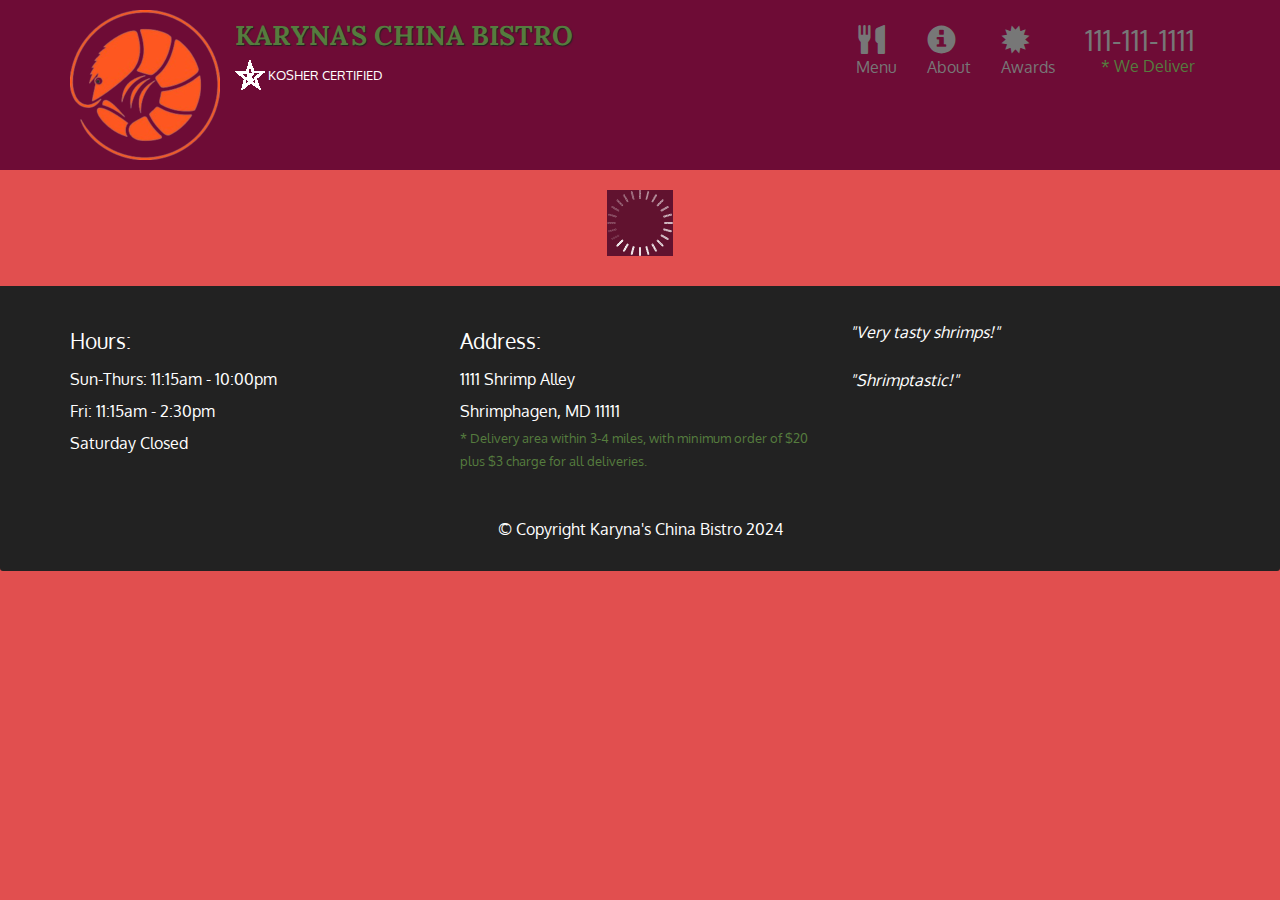
<file: index.html>
<!doctype html>
<html lang="en">
  <head>
    <meta charset="utf-8">
    <meta http-equiv="X-UA-Compatible" content="IE=edge">
    <meta name="viewport" content="width=device-width, initial-scale=1">
    <title>Karyna's China Bistro</title>
    <link rel="stylesheet" href="css/bootstrap.min.css">
    <link rel="stylesheet" href="css/styles.css">
    <link href='https://fonts.googleapis.com/css?family=Oxygen:400,300,700' rel='stylesheet' type='text/css'>
    <link href='https://fonts.googleapis.com/css?family=Lora' rel='stylesheet' type='text/css'>
  </head>
<body>
  <header>
    <nav id="header-nav" class="navbar navbar-default">
      <div class="container">
        <div class="navbar-header">
          <a href="index.html" class="pull-left visible-md visible-lg">
            <div id="logo-img" alt="Logo image"></div>
          </a>

          <div class="navbar-brand">
            <a href="index.html"><h1>Karyna's China Bistro</h1></a>
            <p>
              <img src="images/star-k-logo.png" alt="Kosher certification">
              <span>Kosher Certified</span>
            </p>
          </div>

          <button id="navbarToggle" type="button" class="navbar-toggle collapsed" data-toggle="collapse" data-target="#collapsable-nav" aria-expanded="false">
            <span class="sr-only">Toggle navigation</span>
            <span class="icon-bar"></span>
            <span class="icon-bar"></span>
            <span class="icon-bar"></span>
          </button>
        </div>
        
        <div id="collapsable-nav" class="collapse navbar-collapse">
           <ul id="nav-list" class="nav navbar-nav navbar-right">
            <li id="navHomeButton" class="visible-xs active">
              <a href="index.html">
                <span class="glyphicon glyphicon-home"></span> Home</a>
            </li>
            <li id="navMenuButton">
              <a href="#" onclick="$dc.loadMenuCategories();">
                <span class="glyphicon glyphicon-cutlery"></span><br class="hidden-xs"> Menu</a>
            </li>
            <li>
              <a href="#">
                <span class="glyphicon glyphicon-info-sign"></span><br class="hidden-xs"> About</a>
            </li>
            <li>
              <a href="#">
                <span class="glyphicon glyphicon-certificate"></span><br class="hidden-xs"> Awards</a>
            </li>
            <li id="phone" class="hidden-xs">
              <a href="tel:111-111-1111">
                <span>111-111-1111</span></a><div>* We Deliver</div>
            </li>
          </ul>
        </div>
      </div>
    </nav>
  </header>

  <div id="call-btn" class="visible-xs">
    <a class="btn" href="tel:111-111-1111">
    <span class="glyphicon glyphicon-earphone"></span>
    111-111-1111
    </a>
  </div>
  <div id="xs-deliver" class="text-center visible-xs">* We Deliver</div>

  <div id="main-content" class="container"></div>

  <footer class="panel-footer">
    <div class="container">
      <div class="row">
        <section id="hours" class="col-sm-4">
          <span>Hours:</span><br>
          Sun-Thurs: 11:15am - 10:00pm<br>
          Fri: 11:15am - 2:30pm<br>
          Saturday Closed
          <hr class="visible-xs">
        </section>
        <section id="address" class="col-sm-4">
          <span>Address:</span><br>
          1111 Shrimp Alley<br>
          Shrimphagen, MD 11111
          <p>* Delivery area within 3-4 miles, with minimum order of $20 plus $3 charge for all deliveries.</p>
          <hr class="visible-xs">
        </section>
        <section id="testimonials" class="col-sm-4">
          <p>"Very tasty shrimps!"</p>
          <p>"Shrimptastic!"</p>
        </section>
      </div>
      <div class="text-center">&copy; Copyright Karyna's China Bistro 2024</div>
    </div>
  </footer>

  <script src="js/jquery-2.1.4.min.js"></script>
  <script src="js/bootstrap.min.js"></script>
  <script src="js/ajax-utils.js"></script>
  <script src="js/script.js"></script>
</body>
</html>
</file>
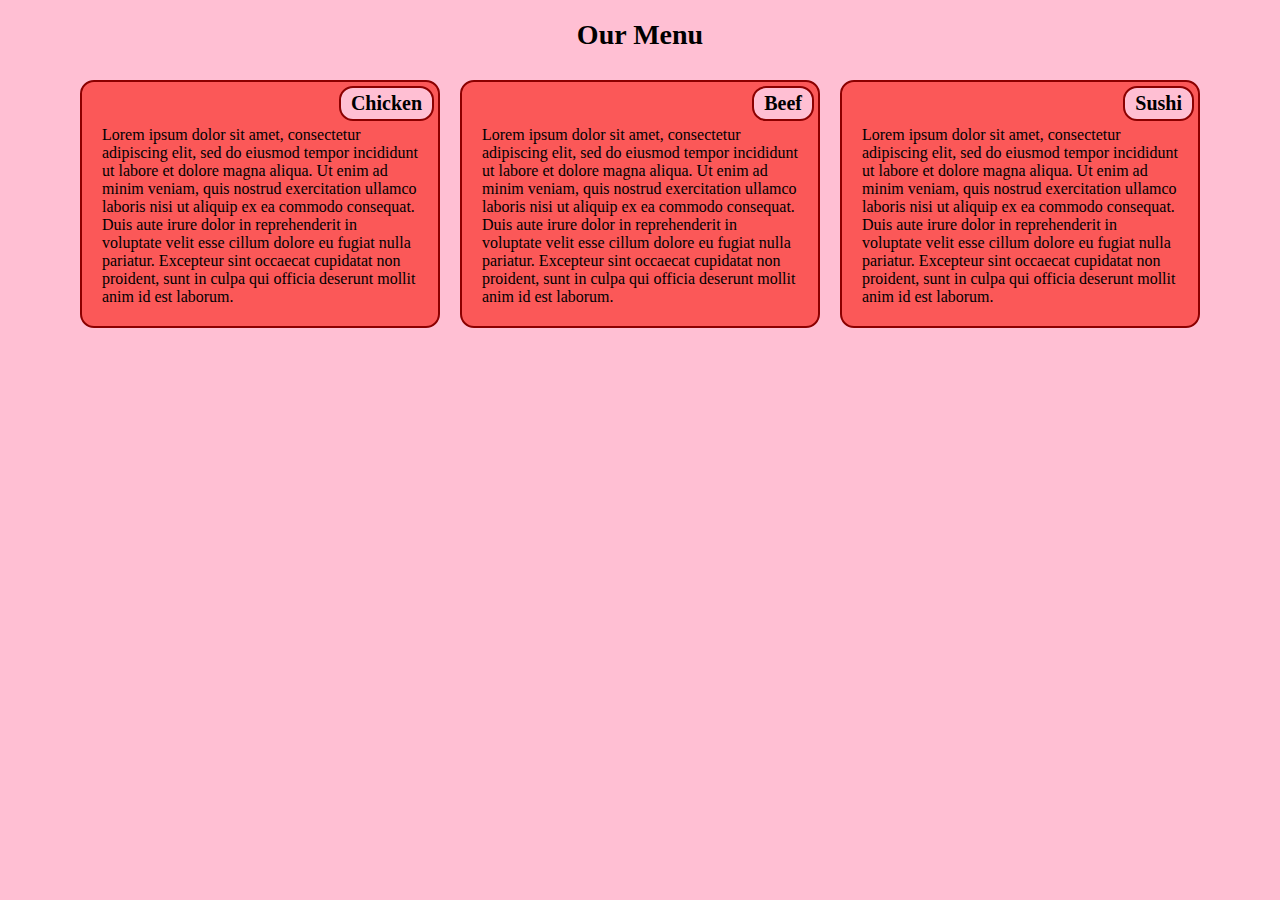
<file: module2-solution.html>
<!doctype html>
<html lang="en">
<head>
    <meta charset="UTF-8">
    <meta name="viewport" content="width=device-width, initial-scale=1.0">
    <title>Assignment Solution for Module 2</title>
    <link rel="stylesheet" href="./css/module2-solution.css">
</head>
<body>
    <h1>Our Menu</h1>
    <div class="menu-options">
        <section>
            <div class="menu-option-title">
                Chicken
            </div>
            Lorem ipsum dolor sit amet, consectetur adipiscing elit, sed do eiusmod tempor incididunt ut labore et dolore magna aliqua. Ut enim ad minim veniam, quis nostrud exercitation ullamco laboris nisi ut aliquip ex ea commodo consequat. Duis aute irure dolor in reprehenderit in voluptate velit esse cillum dolore eu fugiat nulla pariatur. Excepteur sint occaecat cupidatat non proident, sunt in culpa qui officia deserunt mollit anim id est laborum.
        </section>
        <section>
            <div class="menu-option-title">
                Beef
            </div>
            Lorem ipsum dolor sit amet, consectetur adipiscing elit, sed do eiusmod tempor incididunt ut labore et dolore magna aliqua. Ut enim ad minim veniam, quis nostrud exercitation ullamco laboris nisi ut aliquip ex ea commodo consequat. Duis aute irure dolor in reprehenderit in voluptate velit esse cillum dolore eu fugiat nulla pariatur. Excepteur sint occaecat cupidatat non proident, sunt in culpa qui officia deserunt mollit anim id est laborum.
        </section>
        <section>
            <div class="menu-option-title">
                Sushi
            </div>
            Lorem ipsum dolor sit amet, consectetur adipiscing elit, sed do eiusmod tempor incididunt ut labore et dolore magna aliqua. Ut enim ad minim veniam, quis nostrud exercitation ullamco laboris nisi ut aliquip ex ea commodo consequat. Duis aute irure dolor in reprehenderit in voluptate velit esse cillum dolore eu fugiat nulla pariatur. Excepteur sint occaecat cupidatat non proident, sunt in culpa qui officia deserunt mollit anim id est laborum.
        </section>
    </div>
</body>
</html>
</file>
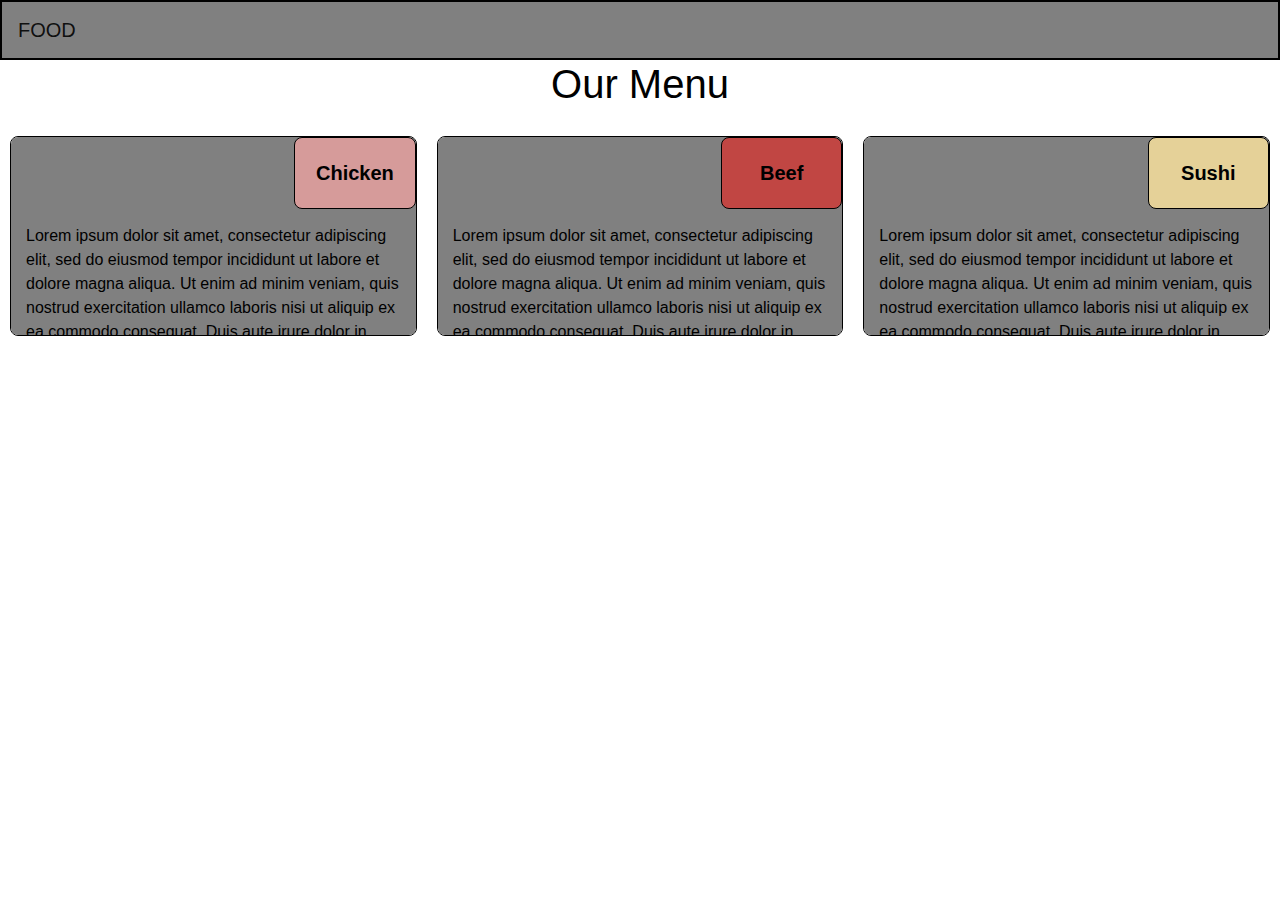
<file: module3-solution.html>
<!DOCTYPE html>
<html>
<head>
    <meta charset="utf-8">
    <meta http-equiv="X-UA-Compatible" content="IE=edge">
    <title>Assignment Solution for Module 3</title>
    <meta name="description" content="">
    <meta name="viewport" content="width=device-width, initial-scale=1">
    <link rel="stylesheet" href="https://stackpath.bootstrapcdn.com/bootstrap/4.3.1/css/bootstrap.min.css"
        integrity="sha384-ggOyR0iXCbMQv3Xipma34MD+dH/1fQ784/j6cY/iJTQUOhcWr7x9JvoRxT2MZw1T" crossorigin="anonymous">
    <link rel="stylesheet" href="./css/module3-solution.css">
</head>

<body>
    <header>
        <nav class="navbar navbar-expand-lg navbar-light" id="navbar">
            <a class="navbar-brand" href="#">FOOD</a>
            <button class="navbar-toggler" type="button" data-toggle="collapse" data-target="#navbarNavAltMarkup"
                aria-controls="navbarNavAltMarkup" aria-expanded="false" aria-label="Toggle navigation">
                <span class="navbar-toggler-icon"></span>
            </button>

            <div class="collapse navbar-collapse justify-content-end" id="navbarNavAltMarkup">
                <div class="nav navbar-nav" id="nav-text">
                    <a class="nav-item nav-link active" href="#">Chicken<span class="sr-only">(current)</span></a>
                    <a class="nav-item nav-link" href="#"> <span class="hidden-md-up">Beef</span></a>
                    <a class="nav-item nav-link" href="#">Sushi</a>
                </div>
            </div>
        </nav>
    </header>

    <h1 class="heading-title text-center">Our Menu</h1>

    <div class="box">
        <div class="container item1">
            <section>
                <div id="chicken">
                    <p>Chicken</p>
                </div>
                <p>Lorem ipsum dolor sit amet, consectetur adipiscing elit, sed do eiusmod tempor incididunt ut labore et dolore magna aliqua. Ut enim ad minim veniam, quis nostrud exercitation ullamco laboris nisi ut aliquip ex ea commodo consequat. Duis aute irure dolor in reprehenderit in voluptate velit esse cillum dolore eu fugiat nulla pariatur. Excepteur sint occaecat cupidatat non proident, sunt in culpa qui officia deserunt mollit anim id est laborum.</p>
            </section>
        </div>

        <div class="container item2">
            <section>
                <div id="beef">
                    <p>Beef</p>
                </div>
                <p>Lorem ipsum dolor sit amet, consectetur adipiscing elit, sed do eiusmod tempor incididunt ut labore et dolore magna aliqua. Ut enim ad minim veniam, quis nostrud exercitation ullamco laboris nisi ut aliquip ex ea commodo consequat. Duis aute irure dolor in reprehenderit in voluptate velit esse cillum dolore eu fugiat nulla pariatur. Excepteur sint occaecat cupidatat non proident, sunt in culpa qui officia deserunt mollit anim id est laborum.</p>
            </section>
        </div>

        <div class="container item3">
            <section>
                <div id="sushi">
                    <p>Sushi</p>
                </div>
                <p>Lorem ipsum dolor sit amet, consectetur adipiscing elit, sed do eiusmod tempor incididunt ut labore et dolore magna aliqua. Ut enim ad minim veniam, quis nostrud exercitation ullamco laboris nisi ut aliquip ex ea commodo consequat. Duis aute irure dolor in reprehenderit in voluptate velit esse cillum dolore eu fugiat nulla pariatur. Excepteur sint occaecat cupidatat non proident, sunt in culpa qui officia deserunt mollit anim id est laborum.</p>
            </section>
        </div>

    </div>



    <script src="https://code.jquery.com/jquery-3.3.1.slim.min.js"
        integrity="sha384-q8i/X+965DzO0rT7abK41JStQIAqVgRVzpbzo5smXKp4YfRvH+8abtTE1Pi6jizo" crossorigin="anonymous">
    </script>
    <script src="https://cdnjs.cloudflare.com/ajax/libs/popper.js/1.14.7/umd/popper.min.js"
        integrity="sha384-UO2eT0CpHqdSJQ6hJty5KVphtPhzWj9WO1clHTMGa3JDZwrnQq4sF86dIHNDz0W1" crossorigin="anonymous">
    </script>
    <script src="https://stackpath.bootstrapcdn.com/bootstrap/4.3.1/js/bootstrap.min.js"
        integrity="sha384-JjSmVgyd0p3pXB1rRibZUAYoIIy6OrQ6VrjIEaFf/nJGzIxFDsf4x0xIM+B07jRM" crossorigin="anonymous">
    </script>
</body>
</html>
</file>
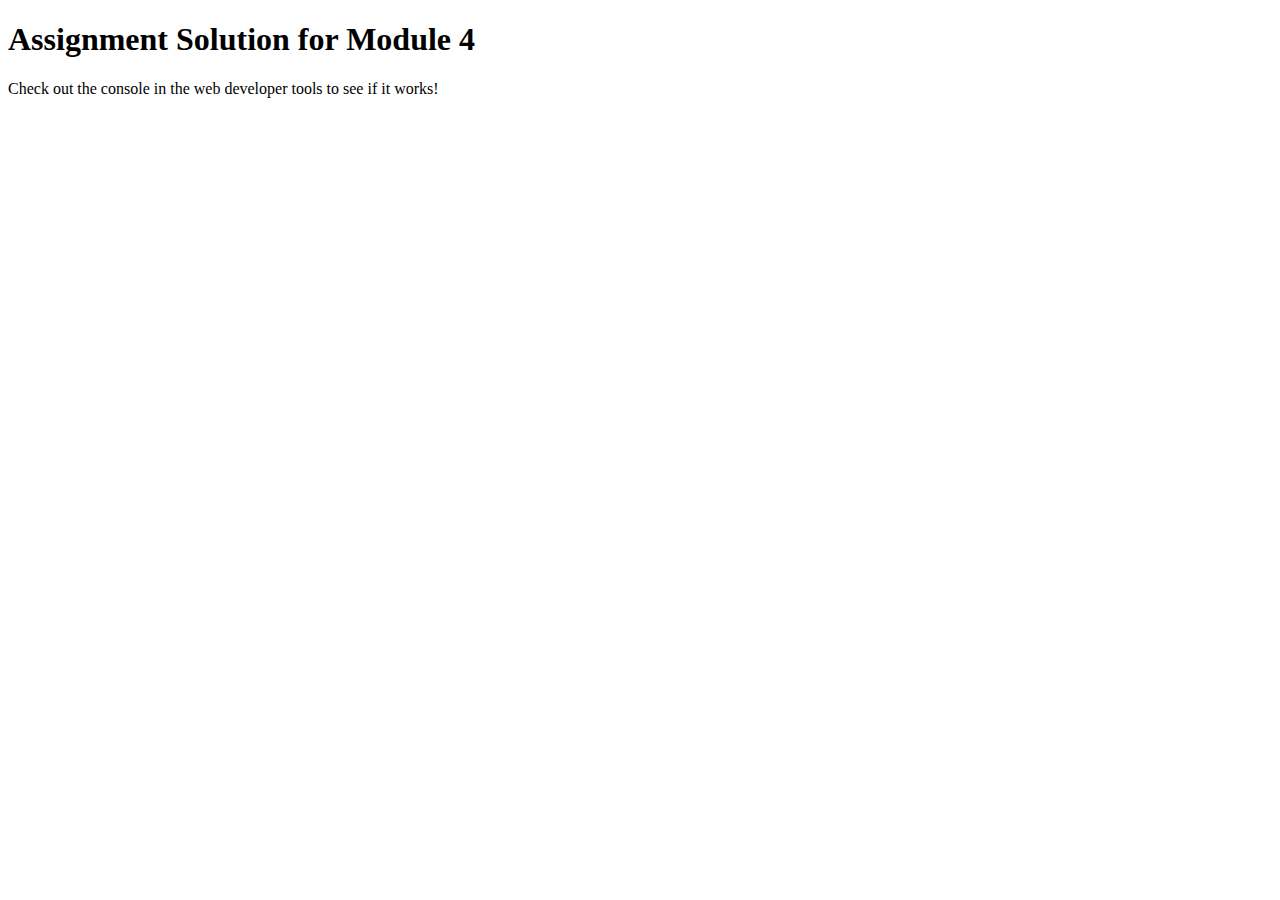
<file: module4-solution.html>
<!DOCTYPE html>
<html>

<head>
    <meta charset="utf-8">
    <title>Assignment Solution for Module 4</title>
    <script src="./js/module4-SpeakHello.js"></script>
    <script src="./js/module4-SpeakGoodBye.js"></script>
    <script src="./js/module4-script.js"></script>
</head>

<body>
    <h1>Assignment Solution for Module 4</h1>
    <p>Check out the console in the web developer tools to see if it works!</p>
</body>

</html>
</file>
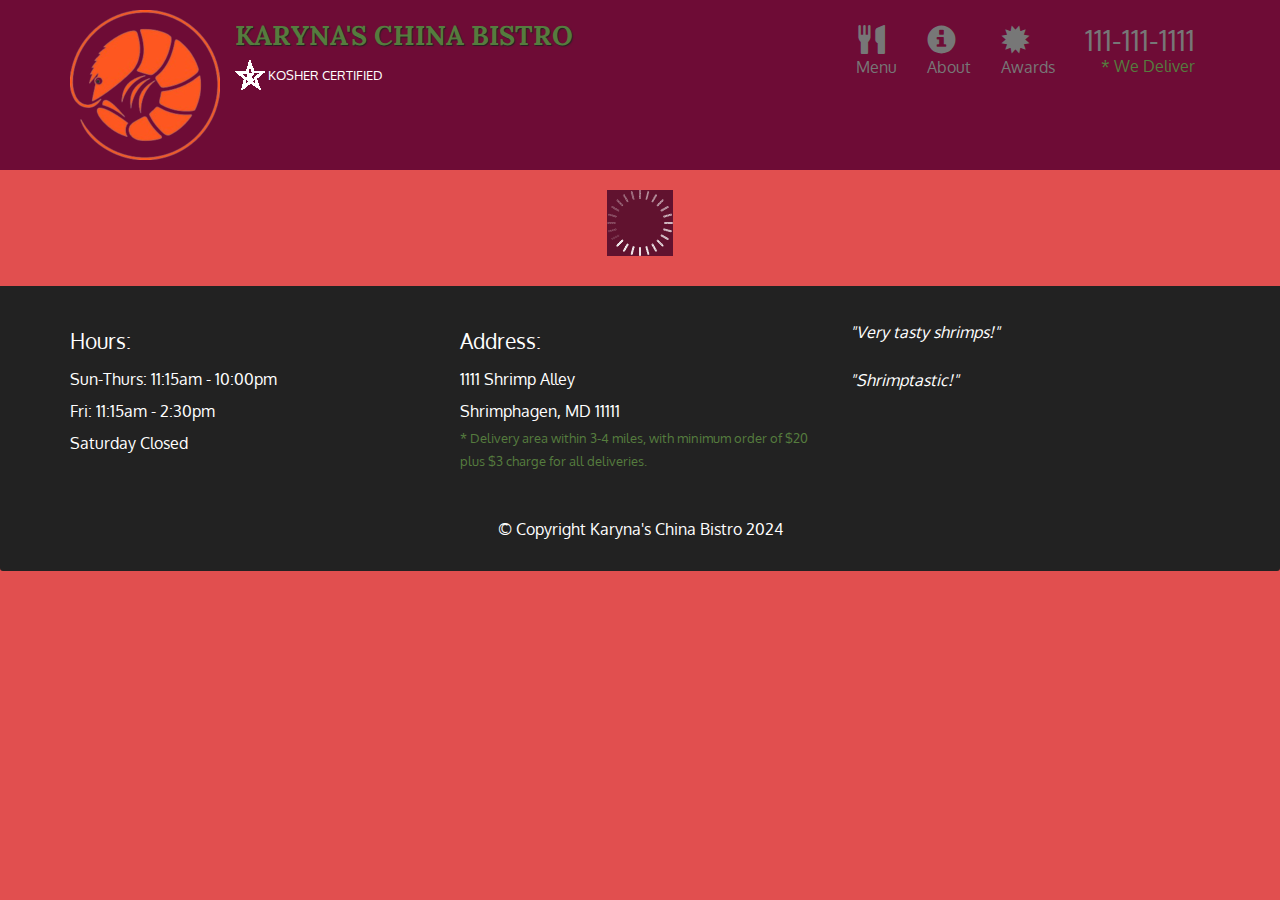
<file: module5-solution.html>
<!doctype html>
<html lang="en">
  <head>
    <meta charset="utf-8">
    <meta http-equiv="X-UA-Compatible" content="IE=edge">
    <meta name="viewport" content="width=device-width, initial-scale=1">
    <title>Karyna's China Bistro</title>
    <link rel="stylesheet" href="./css/bootstrap.min.css">
    <link rel="stylesheet" href="./css/module5-solution.css">
    <link href='https://fonts.googleapis.com/css?family=Oxygen:400,300,700' rel='stylesheet' type='text/css'>
    <link href='https://fonts.googleapis.com/css?family=Lora' rel='stylesheet' type='text/css'>
  </head>
<body>
  <header>
    <nav id="header-nav" class="navbar navbar-default">
      <div class="container">
        <div class="navbar-header">
          <a href="module5-solution.html" class="pull-left visible-md visible-lg">
            <div id="logo-img" alt="Logo image"></div>
          </a>

          <div class="navbar-brand">
            <a href="module5-solution.html"><h1>Karyna's China Bistro</h1></a>
            <p>
              <img src="./images/star-k-logo.png" alt="Kosher certification">
              <span>Kosher Certified</span>
            </p>
          </div>

          <button id="navbarToggle" type="button" class="navbar-toggle collapsed" data-toggle="collapse" data-target="#collapsable-nav" aria-expanded="false">
            <span class="sr-only">Toggle navigation</span>
            <span class="icon-bar"></span>
            <span class="icon-bar"></span>
            <span class="icon-bar"></span>
          </button>
        </div>
        
        <div id="collapsable-nav" class="collapse navbar-collapse">
           <ul id="nav-list" class="nav navbar-nav navbar-right">
            <li id="navHomeButton" class="visible-xs active">
              <a href="module5-solution.html">
                <span class="glyphicon glyphicon-home"></span> Home</a>
            </li>
            <li id="navMenuButton">
              <a href="#" onclick="$dc.loadMenuCategories();">
                <span class="glyphicon glyphicon-cutlery"></span><br class="hidden-xs"> Menu</a>
            </li>
            <li>
              <a href="#">
                <span class="glyphicon glyphicon-info-sign"></span><br class="hidden-xs"> About</a>
            </li>
            <li>
              <a href="#">
                <span class="glyphicon glyphicon-certificate"></span><br class="hidden-xs"> Awards</a>
            </li>
            <li id="phone" class="hidden-xs">
              <a href="tel:111-111-1111">
                <span>111-111-1111</span></a><div>* We Deliver</div>
            </li>
          </ul>
        </div>
      </div>
    </nav>
  </header>

  <div id="call-btn" class="visible-xs">
    <a class="btn" href="tel:111-111-1111">
    <span class="glyphicon glyphicon-earphone"></span>
    111-111-1111
    </a>
  </div>
  <div id="xs-deliver" class="text-center visible-xs">* We Deliver</div>

  <div id="main-content" class="container"></div>

  <footer class="panel-footer">
    <div class="container">
      <div class="row">
        <section id="hours" class="col-sm-4">
          <span>Hours:</span><br>
          Sun-Thurs: 11:15am - 10:00pm<br>
          Fri: 11:15am - 2:30pm<br>
          Saturday Closed
          <hr class="visible-xs">
        </section>
        <section id="address" class="col-sm-4">
          <span>Address:</span><br>
          1111 Shrimp Alley<br>
          Shrimphagen, MD 11111
          <p>* Delivery area within 3-4 miles, with minimum order of $20 plus $3 charge for all deliveries.</p>
          <hr class="visible-xs">
        </section>
        <section id="testimonials" class="col-sm-4">
          <p>"Very tasty shrimps!"</p>
          <p>"Shrimptastic!"</p>
        </section>
      </div>
      <div class="text-center">&copy; Copyright Karyna's China Bistro 2024</div>
    </div>
  </footer>

  <script src="./js/jquery-2.1.4.min.js"></script>
  <script src="./js/bootstrap.min.js"></script>
  <script src="./js/ajax-utils.js"></script>
  <script src="./js/script.js"></script>
</body>
</html>
</file>
<file: css/styles.css>
body {
  font-size: 16px;
  color: #fff;
  background-color: #e14f4f;
  font-family: 'Oxygen', sans-serif;
}

#header-nav {
  background-color: #6e0c36;
  border-radius: 0;
  border: 0;
}

#logo-img {
  background: url('../images/restaurant-logo_large.png') no-repeat;
  width: 150px;
  height: 150px;
  margin: 10px 15px 10px 0;
}

.navbar-brand {
  padding-top: 25px;
}
.navbar-brand h1 {
  font-family: 'Lora', serif;
  color: #557c3e;
  font-size: 1.5em;
  text-transform: uppercase;
  font-weight: bold;
  text-shadow: 1px 1px 1px #222;
  margin-top: 0;
  margin-bottom: 0;
  line-height: .75;
}
.navbar-brand a:hover, .navbar-brand a:focus {
  text-decoration: none;
}
.navbar-brand p {
  color: #fff;
  text-transform: uppercase;
  font-size: .7em;
  margin-top: 15px;
}
.navbar-brand p span {
  vertical-align: middle;
}

#nav-list {
  margin-top: 10px;
}
#nav-list a {
  color: #ff9f9f
  text-align: center;
}
#nav-list a:hover {
  background: #E7E7E7;
}
#nav-list a span {
  font-size: 1.8em;
}

#phone {
  margin-top: 5px;
}
#phone a { 
  text-align: right;
  padding-bottom: 0;
}
#phone div {
  color: #557c3e;
  text-align: right;
  padding-right: 15px;
}

.navbar-header button.navbar-toggle, .navbar-header .icon-bar {
  border: 1px solid #61122f;
}
.navbar-header button.navbar-toggle {
  clear: both;
  margin-top: -30px;
}

.panel-footer {
  margin-top: 30px;
  padding-top: 35px;
  padding-bottom: 30px;
  background-color: #222;
  border-top: 0;
}
.panel-footer div.row {
  margin-bottom: 35px;
}
#hours, #address {
  line-height: 2;
}
#hours > span, #address > span {
  font-size: 1.3em;
}
#address p {
  color: #557c3e;
  font-size: .8em;
  line-height: 1.8;
}
#testimonials {
  font-style: italic;
}
#testimonials p:nth-child(2) {
  margin-top: 25px;
}

.container .jumbotron {
  box-shadow: 0 0 50px #3F0C1F;
  border: 2px solid #3F0C1F;
}

#menu-tile, #specials-tile, #map-tile {
  height: 250px;
  width: 100%;
  margin-bottom: 15px;
  position: relative;
  border: 2px solid #3F0C1F;
  overflow: hidden;
}
#menu-tile:hover, #specials-tile:hover, #map-tile:hover {
  box-shadow: 0 1px 5px 1px #cccccc;
}
#menu-tile {
  background: url('../images/menu-tile.jpg') no-repeat;
  background-position: center;
}
#specials-tile {
  background: url('../images/specials-tile.jpg') no-repeat;
  background-position: center;
}
#menu-tile span, #specials-tile span, #map-tile span {
  position: absolute;
  bottom: 0;
  right: 0;
  width: 100%;
  text-align: center;
  font-size: 1.6em;
  text-transform: uppercase;
  background-color: #fff;
  color: #fff;
  opacity: .8;
}

.category-tile { 
  position: relative;
  border: 2px solid #3F0C1F;
  overflow: hidden;
  width: 200px;
  height: 200px;
  margin: 0 auto 15px;
}
.category-tile span {
  position: absolute;
  bottom: 0;
  right: 0;
  width: 100%;
  text-align: center;
  font-size: 1.2em;
  text-transform: uppercase;
  background-color: #fff;
  color: #fff;
  opacity: .8;
}
.category-tile:hover {
  box-shadow: 0 1px 5px 1px #cccccc;
}

#menu-categories-title + div {
  margin-bottom: 50px;
}

.menu-item-tile {
  margin-bottom: 25px;
}
.menu-item-tile hr {
  width: 80%;
}
.menu-item-tile .menu-item-price {
  font-size: 1.1em;
  text-align: right;
  margin-top: -15px;
  margin-right: -15px;
}
.menu-item-tile .menu-item-price span {
  font-size: .6em;
}
.menu-item-photo {
  position: relative;
  border: 2px solid #3F0C1F; 
  overflow: hidden;
  padding: 0;
  margin-right: -15px;
  margin-left: auto;
  margin-bottom: 20px;
  max-width: 250px;
}
.menu-item-photo div {
  position: absolute;
  bottom: 0;
  right: 0;
  width: 80px;
  background-color: #557c3e;
  text-align: center;
}
.menu-item-description {
  padding-right: 30px;
}
h3.menu-item-title {
  margin: 0 0 10px;
}
.menu-item-details {
  font-size: .9em;
  font-style: italic;
}

@media (min-width: 1200px) {
  .container .jumbotron {
    background: url('../images/jumbotron_1200.jpg') no-repeat;
    height: 675px;
  }
}

@media (min-width: 992px) and (max-width: 1199px) {
  #logo-img {
    background: url('../images/restaurant-logo_medium.png') no-repeat;
    width: 100px;
    height: 100px;
    margin: 5px 5px 5px 0;
  }

  .container .jumbotron {
    background: url('../images/jumbotron_992.jpg') no-repeat;
    height: 558px;
  }
}

@media (min-width: 768px) and (max-width: 991px) {
  .container .jumbotron {
    background: url('../images/jumbotron_768.jpg') no-repeat;
    height: 432px;
  }
}

@media (max-width: 767px) {
  .navbar-brand {
    padding-top: 10px;
    height: 80px;
  }
  .navbar-brand h1 {
    padding-top: 10px;
    font-size: 5vw; 
  }
  .navbar-brand p { 
    font-size: .6em;
    margin-top: 12px;
  }
  .navbar-brand p img {
    height: 20px;
  }

  #collapsable-nav a { 
    font-size: 1.2em;
  }
  #collapsable-nav a span {
    font-size: 1em;
    margin-right: 5px;
  }

  #call-btn > a {
    font-size: 1.5em;
    display: block;
    margin: 0 20px;
    padding: 10px;
    border: 2px solid #fff;
    background-color: #f6b319;
    color: #951c49;
  }
  #xs-deliver {
    margin-top: 5px;
    font-size: .7em;
    letter-spacing: .1em;
    text-transform: uppercase;
  }

  .panel-footer section {
    margin-bottom: 30px;
    text-align: center;
  }
  .panel-footer section:nth-child(3) {
    margin-bottom: 0; 
  }
  .panel-footer section hr {
    width: 50%;
  }
 
  .container .jumbotron {
    margin-top: 30px;
    padding: 0;
  }
  #menu-tile, #specials-tile {
    width: 360px;
    margin: 0 auto 15px;
  }

  .menu-item-photo {
    margin-right: auto;
  }
  .menu-item-tile .menu-item-price {
    text-align: center;
  }
  .menu-item-description {
    text-align: center;;
  }
}


@media (max-width: 479px) {
  .navbar-brand h1 {
    padding-top: 5px;
    font-size: 6vw;
  }

  #menu-tile, #specials-tile {
    width: 280px;
    margin: 0 auto 15px;
  }

  .col-xxs-12 {
    position: relative;
    min-height: 1px;
    padding-right: 15px;
    padding-left: 15px;
    float: left;
    width: 100%;
  }
}
</file>
<file: css/module2-solution.css>
body {
  width: 100wh;
  height: 80vh;
  background-color: #ffbfd3;
  font-family: cursive;
 }

 h1 {
  width: 100%;
  text-align: center;
  font-size: 175%;
 }

 div.menu-options {
  width: 100%;
  display: flex;
  flex-wrap: wrap;
  justify-content: center;
}

section {
  position: relative;
  float: left;
  width: 25%;
  margin: 10px;
  padding: 44px 20px 20px 20px;
  background-color: #fb5858;
  border-radius: 14px;
  border: 2px solid darkred;
}

section > div.menu-option-title {
  position: absolute;
  top: 4px;
  right: 4px;
  padding: 4px 10px 4px 10px;
  border-radius: 14px;
  border: 2px solid darkred;
  font-size: 125%;
  font-weight: bold;
  background-color: #ffbfd3;
}


@media only screen and (min-width: 768px) and (max-width: 991px) {
  section:nth-child(1), section:nth-child(2) {
    width: 25%;
  }
  section:nth-child(3) {
    width: 58%;
  }
}

@media only screen and (max-width: 767px) {
  section {
    width: 58%;
  }
}
</file>
<file: css/module3-solution.css>
* {
    box-sizing: border-box;
}

body {
    font-family: 'Segoe UI', Tahoma, Geneva, Verdana, sans-serif;
}

.heading-title {
    color: black;
}

.container {
    border: none;
	margin-left: auto;
	margin-right: auto;
	margin-top: 10px;
	margin-bottom: 10px;
	padding: 10px;
}

section {
    border:	1px solid black;
    background-color: gray;
    border-radius: 0.5rem;
	width: 100%;
	height: 200px;
	color: black;
	position: relative;
    overflow: auto;
}

#chicken {
    border: 1px solid black;
    border-radius: 0.5rem;
	text-align: center;
    width: 30%;
	margin-left: 70%;
	font-weight: bold;
	font-size: 125%;
	margin-bottom: 0;
	margin-top: 0;
	padding: 5px;
	background-color: hsl(1, 42%, 72%);
}

#beef {
    border: 1px solid black;
    border-radius: 0.5rem;
	text-align: center;
    width: 30%;
	margin-left: 70%;
	font-weight: bold;
	font-size: 125%;
	margin-bottom: 0;
	margin-top: 0;
	padding: 5px;
	background-color: #C14643;
}

#sushi {
    border: 1px solid black;
    border-radius: 0.5rem;
	text-align: center;
    width: 30%;
	margin-left: 70%;
	font-weight: bold;
	font-size: 125%;
	margin-bottom: 0;
	margin-top: 0;
	padding: 5px;
	background-color: #E5D198;
}

p {
    padding: 15px;
    margin: 0;
}

#navbar {
    background-color: gray;
    border: 2px solid black;
}

button.navbar-toggler {
    border: black 2px solid;
}

@media(min-width: 992px) {
    #navbar > #navbarNavAltMarkup {
     display: none !important;
    }
    .box {
        display: grid;
        grid-template-columns: repeat(3, 1fr);
        grid-template-rows: 1fr;
        grid-auto-flow: row;
    }

    .item1 {
        grid-column: 1;
        grid-row: 1;
    }

    .item3 {
        grid-column: 3;
        grid-row: 1;
    }
}

@media(min-width: 768px) and (max-width: 991px) {
    .box {
        display: grid;
        grid-template-columns: repeat(2, 1fr);
        grid-template-rows: repeat(2, 1fr);
        grid-auto-flow: row;
    }

    .item1 {
        grid-column: 1 / 2;
        grid-row: 1 / 2;
    }

    .item2 {
        grid-column: 2 / 3;
        grid-row: 1 / 2;
    }

    .item3 {
        grid-column: 1 / 3;
        grid-row: 2 / 3;
    }

}

@media (max-width: 768px) {
    .box {
        display: grid;
        grid-template-columns: 1fr;
        grid-template-rows: repeat(3, 1fr);
        grid-auto-flow: column;
    }

    .item1 {
        grid-column: 1;
        grid-row: 1 / 2;
    }

    .item2 {
        grid-column: 1;
        grid-row: 2 / 3;
    }

    .item3 {
        grid-column: 1;
        grid-row: 3 / 4;
    }
}

#nav-text a {
    text-align: center;
}
</file>
<file: css/module5-solution.css>
body {
  font-size: 16px;
  color: #fff;
  background-color: #e14f4f;
  font-family: 'Oxygen', sans-serif;
}

#header-nav {
  background-color: #6e0c36;
  border-radius: 0;
  border: 0;
}

#logo-img {
  background: url('../images/restaurant-logo_large.png') no-repeat;
  width: 150px;
  height: 150px;
  margin: 10px 15px 10px 0;
}

.navbar-brand {
  padding-top: 25px;
}
.navbar-brand h1 {
  font-family: 'Lora', serif;
  color: #557c3e;
  font-size: 1.5em;
  text-transform: uppercase;
  font-weight: bold;
  text-shadow: 1px 1px 1px #222;
  margin-top: 0;
  margin-bottom: 0;
  line-height: .75;
}
.navbar-brand a:hover, .navbar-brand a:focus {
  text-decoration: none;
}
.navbar-brand p {
  color: #fff;
  text-transform: uppercase;
  font-size: .7em;
  margin-top: 15px;
}
.navbar-brand p span {
  vertical-align: middle;
}

#nav-list {
  margin-top: 10px;
}
#nav-list a {
  color: #ff9f9f
  text-align: center;
}
#nav-list a:hover {
  background: #E7E7E7;
}
#nav-list a span {
  font-size: 1.8em;
}

#phone {
  margin-top: 5px;
}
#phone a { 
  text-align: right;
  padding-bottom: 0;
}
#phone div {
  color: #557c3e;
  text-align: right;
  padding-right: 15px;
}

.navbar-header button.navbar-toggle, .navbar-header .icon-bar {
  border: 1px solid #61122f;
}
.navbar-header button.navbar-toggle {
  clear: both;
  margin-top: -30px;
}

.panel-footer {
  margin-top: 30px;
  padding-top: 35px;
  padding-bottom: 30px;
  background-color: #222;
  border-top: 0;
}
.panel-footer div.row {
  margin-bottom: 35px;
}
#hours, #address {
  line-height: 2;
}
#hours > span, #address > span {
  font-size: 1.3em;
}
#address p {
  color: #557c3e;
  font-size: .8em;
  line-height: 1.8;
}
#testimonials {
  font-style: italic;
}
#testimonials p:nth-child(2) {
  margin-top: 25px;
}

.container .jumbotron {
  box-shadow: 0 0 50px #3F0C1F;
  border: 2px solid #3F0C1F;
}

#menu-tile, #specials-tile, #map-tile {
  height: 250px;
  width: 100%;
  margin-bottom: 15px;
  position: relative;
  border: 2px solid #3F0C1F;
  overflow: hidden;
}
#menu-tile:hover, #specials-tile:hover, #map-tile:hover {
  box-shadow: 0 1px 5px 1px #cccccc;
}
#menu-tile {
  background: url('../images/menu-tile.jpg') no-repeat;
  background-position: center;
}
#specials-tile {
  background: url('../images/specials-tile.jpg') no-repeat;
  background-position: center;
}
#menu-tile span, #specials-tile span, #map-tile span {
  position: absolute;
  bottom: 0;
  right: 0;
  width: 100%;
  text-align: center;
  font-size: 1.6em;
  text-transform: uppercase;
  background-color: #fff;
  color: #fff;
  opacity: .8;
}

.category-tile { 
  position: relative;
  border: 2px solid #3F0C1F;
  overflow: hidden;
  width: 200px;
  height: 200px;
  margin: 0 auto 15px;
}
.category-tile span {
  position: absolute;
  bottom: 0;
  right: 0;
  width: 100%;
  text-align: center;
  font-size: 1.2em;
  text-transform: uppercase;
  background-color: #fff;
  color: #fff;
  opacity: .8;
}
.category-tile:hover {
  box-shadow: 0 1px 5px 1px #cccccc;
}

#menu-categories-title + div {
  margin-bottom: 50px;
}

.menu-item-tile {
  margin-bottom: 25px;
}
.menu-item-tile hr {
  width: 80%;
}
.menu-item-tile .menu-item-price {
  font-size: 1.1em;
  text-align: right;
  margin-top: -15px;
  margin-right: -15px;
}
.menu-item-tile .menu-item-price span {
  font-size: .6em;
}
.menu-item-photo {
  position: relative;
  border: 2px solid #3F0C1F; 
  overflow: hidden;
  padding: 0;
  margin-right: -15px;
  margin-left: auto;
  margin-bottom: 20px;
  max-width: 250px;
}
.menu-item-photo div {
  position: absolute;
  bottom: 0;
  right: 0;
  width: 80px;
  background-color: #557c3e;
  text-align: center;
}
.menu-item-description {
  padding-right: 30px;
}
h3.menu-item-title {
  margin: 0 0 10px;
}
.menu-item-details {
  font-size: .9em;
  font-style: italic;
}

@media (min-width: 1200px) {
  .container .jumbotron {
    background: url('../images/jumbotron_1200.jpg') no-repeat;
    height: 675px;
  }
}

@media (min-width: 992px) and (max-width: 1199px) {
  #logo-img {
    background: url('../images/restaurant-logo_medium.png') no-repeat;
    width: 100px;
    height: 100px;
    margin: 5px 5px 5px 0;
  }

  .container .jumbotron {
    background: url('../images/jumbotron_992.jpg') no-repeat;
    height: 558px;
  }
}

@media (min-width: 768px) and (max-width: 991px) {
  .container .jumbotron {
    background: url('../images/jumbotron_768.jpg') no-repeat;
    height: 432px;
  }
}

@media (max-width: 767px) {
  .navbar-brand {
    padding-top: 10px;
    height: 80px;
  }
  .navbar-brand h1 {
    padding-top: 10px;
    font-size: 5vw; 
  }
  .navbar-brand p { 
    font-size: .6em;
    margin-top: 12px;
  }
  .navbar-brand p img {
    height: 20px;
  }

  #collapsable-nav a { 
    font-size: 1.2em;
  }
  #collapsable-nav a span {
    font-size: 1em;
    margin-right: 5px;
  }

  #call-btn > a {
    font-size: 1.5em;
    display: block;
    margin: 0 20px;
    padding: 10px;
    border: 2px solid #fff;
    background-color: #f6b319;
    color: #951c49;
  }
  #xs-deliver {
    margin-top: 5px;
    font-size: .7em;
    letter-spacing: .1em;
    text-transform: uppercase;
  }

  .panel-footer section {
    margin-bottom: 30px;
    text-align: center;
  }
  .panel-footer section:nth-child(3) {
    margin-bottom: 0; 
  }
  .panel-footer section hr {
    width: 50%;
  }
 
  .container .jumbotron {
    margin-top: 30px;
    padding: 0;
  }
  #menu-tile, #specials-tile {
    width: 360px;
    margin: 0 auto 15px;
  }

  .menu-item-photo {
    margin-right: auto;
  }
  .menu-item-tile .menu-item-price {
    text-align: center;
  }
  .menu-item-description {
    text-align: center;;
  }
}


@media (max-width: 479px) {
  .navbar-brand h1 {
    padding-top: 5px;
    font-size: 6vw;
  }

  #menu-tile, #specials-tile {
    width: 280px;
    margin: 0 auto 15px;
  }

  .col-xxs-12 {
    position: relative;
    min-height: 1px;
    padding-right: 15px;
    padding-left: 15px;
    float: left;
    width: 100%;
  }
}
</file>
